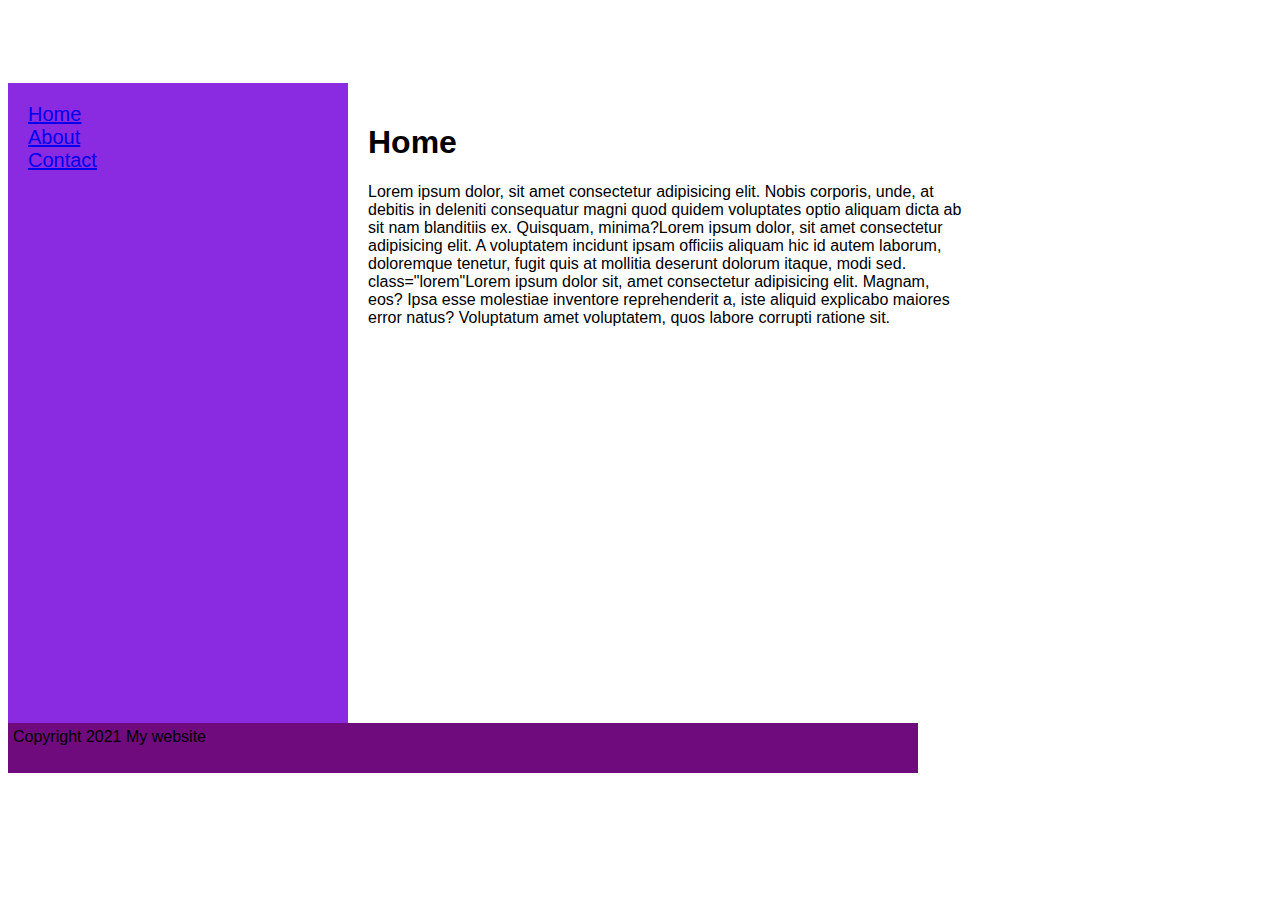
<file: index.html>
<!DOCTYPE html>
<html lang="en">
<head>
    <meta charset="UTF-8">
    <meta http-equiv="X-UA-Compatible" content="IE=edge">
    <meta name="viewport" content="width=device-width, initial-scale=1.0">
    <title>simple website using html and css</title>
    <link rel="stylesheet" href="styles.css">
</head>

<body>
    <div id="header"></div>


    <div id="sidearea"><a href = "index.html" target="_blank">Home</a><br><a href = "about.html" target="_blank">About</a><br><a href = "Contact.html"target="_blank">Contact</a></div>


    <div id="textarea"><h1>Home</h1>Lorem ipsum dolor, sit amet consectetur adipisicing elit. Nobis corporis, unde, at debitis in deleniti consequatur magni quod quidem voluptates optio aliquam dicta ab sit nam blanditiis ex. Quisquam, minima?Lorem ipsum dolor, sit amet consectetur adipisicing elit. A voluptatem incidunt ipsam officiis aliquam hic id autem laborum, doloremque tenetur, fugit quis at mollitia deserunt dolorum itaque, modi sed.  class="lorem"Lorem ipsum dolor sit, amet consectetur adipisicing elit. Magnam, eos? Ipsa esse molestiae inventore reprehenderit a, iste aliquid explicabo maiores error natus? Voluptatum amet voluptatem, quos labore corrupti ratione sit.</div>
    <div class="clear"></div>
    
    <div id="footer">
       Copyright 2021 My website
    </div>


    
</body>
</html>
</file>
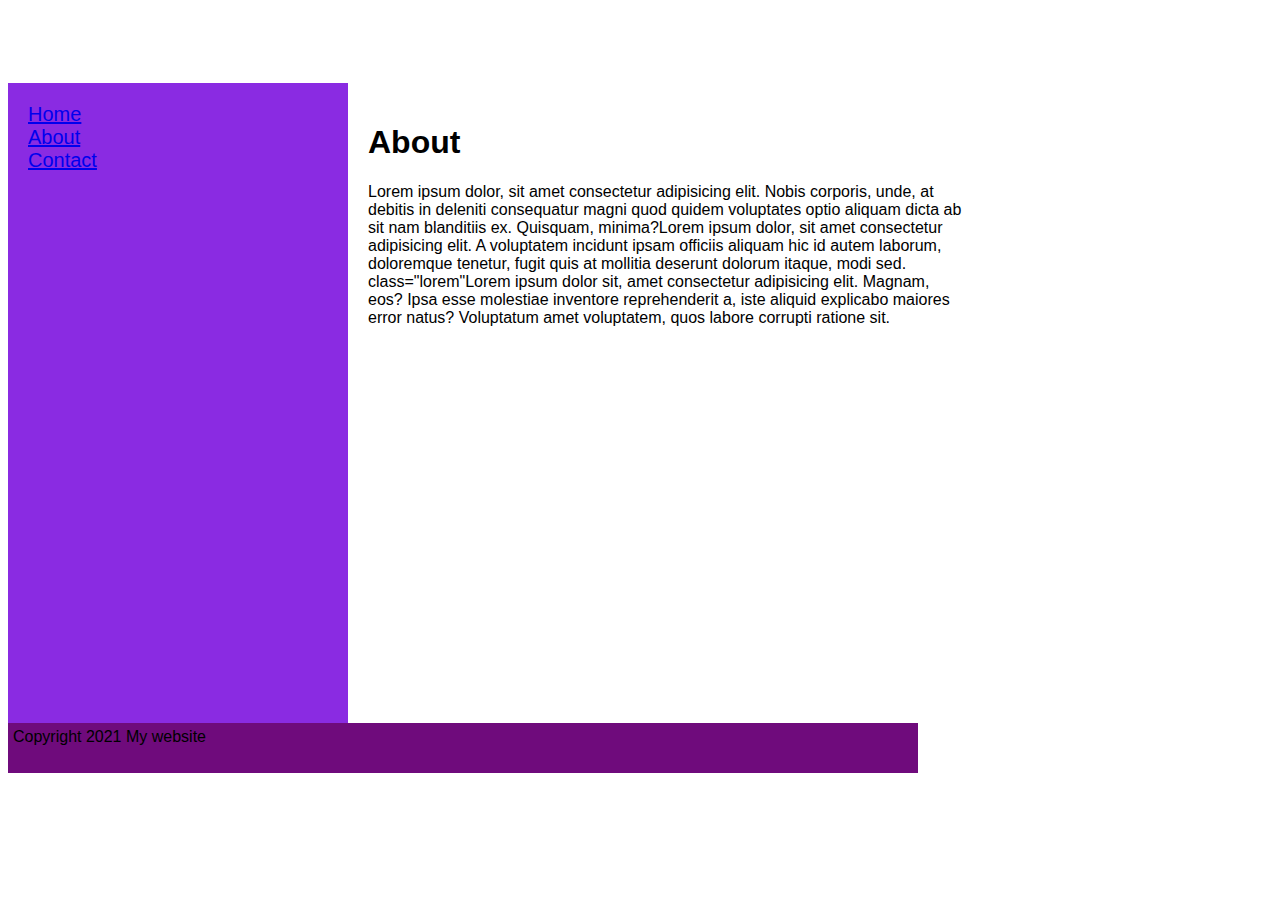
<file: about.html>
<!DOCTYPE html>
<html lang="en">
<head>
    <meta charset="UTF-8">
    <meta http-equiv="X-UA-Compatible" content="IE=edge">
    <meta name="viewport" content="width=device-width, initial-scale=1.0">
    <title>simple website using html and css</title>
    <link rel="stylesheet" href="styles.css">
</head>

<body>
    <div id="header"></div>


    <div id="sidearea"><a href = "index.html">Home</a><br><a href = "about.html">About</a><br><a href = "Contact.html">Contact</a></div>


    <div id="textarea"><h1>About</h1>Lorem ipsum dolor, sit amet consectetur adipisicing elit. Nobis corporis, unde, at debitis in deleniti consequatur magni quod quidem voluptates optio aliquam dicta ab sit nam blanditiis ex. Quisquam, minima?Lorem ipsum dolor, sit amet consectetur adipisicing elit. A voluptatem incidunt ipsam officiis aliquam hic id autem laborum, doloremque tenetur, fugit quis at mollitia deserunt dolorum itaque, modi sed.  class="lorem"Lorem ipsum dolor sit, amet consectetur adipisicing elit. Magnam, eos? Ipsa esse molestiae inventore reprehenderit a, iste aliquid explicabo maiores error natus? Voluptatum amet voluptatem, quos labore corrupti ratione sit.</div>
    <div class="clear"></div>
    
    <div id="footer">
       Copyright 2021 My website
    </div>
</file>
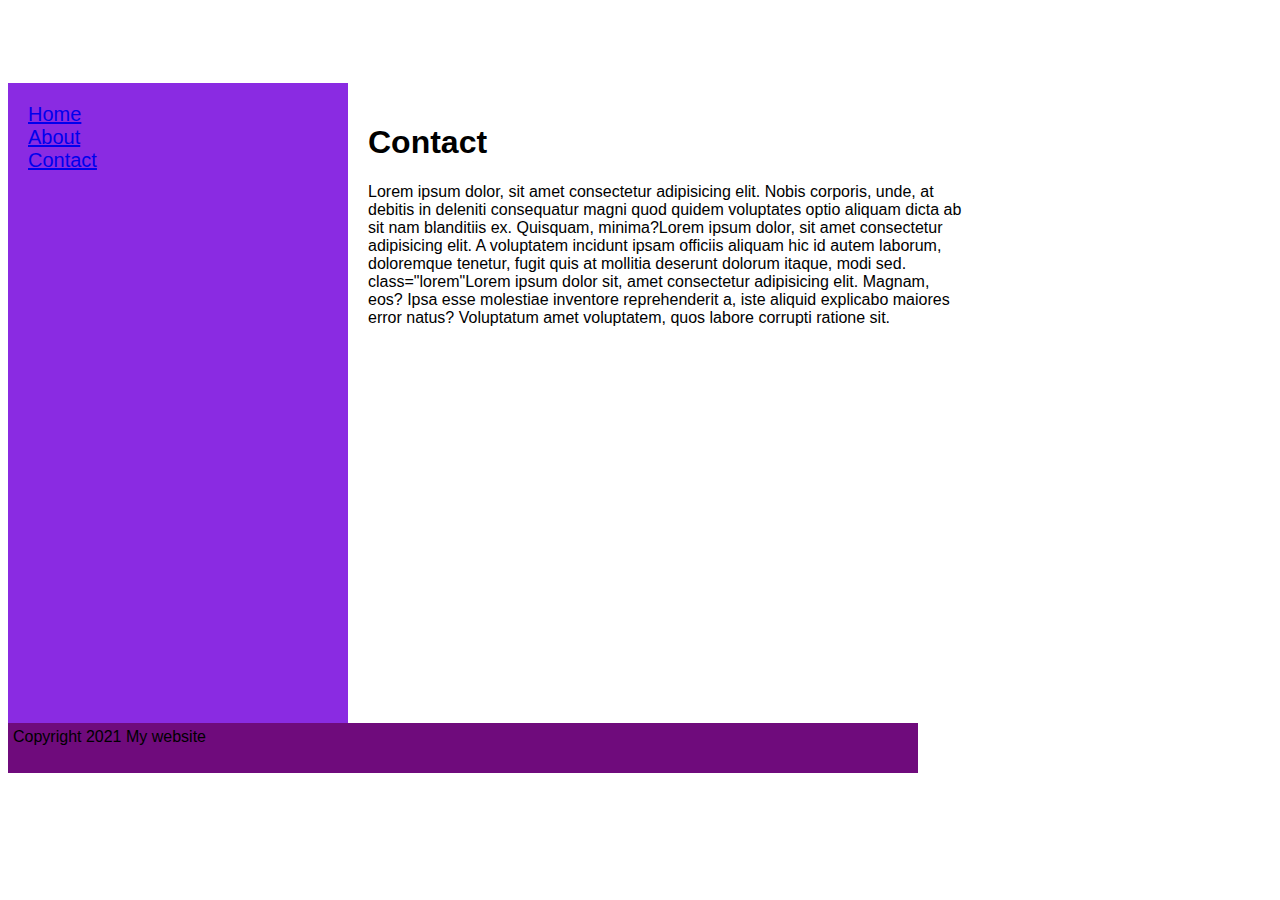
<file: contact.html>
<!DOCTYPE html>
<html lang="en">
<head>
    <meta charset="UTF-8">
    <meta http-equiv="X-UA-Compatible" content="IE=edge">
    <meta name="viewport" content="width=device-width, initial-scale=1.0">
    <title>simple website using html and css</title>
    <link rel="stylesheet" href="styles.css" type="text/css">
</head>

<body>
    <div id="header"></div>


    <div id="sidearea"><a href = "index.html">Home</a><br><a href = "about.html">About</a><br><a href = "Contact.html">Contact</a></div>


    <div id="textarea"><h1>Contact</h1>Lorem ipsum dolor, sit amet consectetur adipisicing elit. Nobis corporis, unde, at debitis in deleniti consequatur magni quod quidem voluptates optio aliquam dicta ab sit nam blanditiis ex. Quisquam, minima?Lorem ipsum dolor, sit amet consectetur adipisicing elit. A voluptatem incidunt ipsam officiis aliquam hic id autem laborum, doloremque tenetur, fugit quis at mollitia deserunt dolorum itaque, modi sed.  class="lorem"Lorem ipsum dolor sit, amet consectetur adipisicing elit. Magnam, eos? Ipsa esse molestiae inventore reprehenderit a, iste aliquid explicabo maiores error natus? Voluptatum amet voluptatem, quos labore corrupti ratione sit.</div>
    <div class="clear"></div>
    
    <div id="footer">
       Copyright 2021 My website
    </div>
</file>
<file: styles.css>
#header{
    width: 900px;
    height: 75px;
    background: url("https://www.seoclerk.com/pics/want10687-14TZRq1388844023.jpg") top center no-repeat;
    padding-left: 50px;
}
#textarea{
width:600px;
float: left;
padding:20px;
}
#sidearea{
width:300px;
float: left;
min-height: 600px;
padding: 20px;
font-family: Impact, Haettenschweiler, 'Arial Narrow Bold', sans-serif;
font-size: 20px;
background-color:blueviolet;
}
#sidearea a:hover{
text-decoration: none;
color: crimson;
}
#footer{
width:900px;
height:40px;
background-color:rgb(111, 11, 124);
padding: 5px;
}
.clear{
clear: both;
}
body{
font-family: 'Lucida Sans', 'Lucida Sans Regular', 'Lucida Grande', 'Lucida Sans Unicode', Geneva, Verdana, sans-serif;
}
h1{
font-family: 'Lucida Sans', 'Lucida Sans Regular', 'Lucida Grande', 'Lucida Sans Unicode', Geneva, Verdana, sans-serif;
font-weight: bold;
}
</file>
